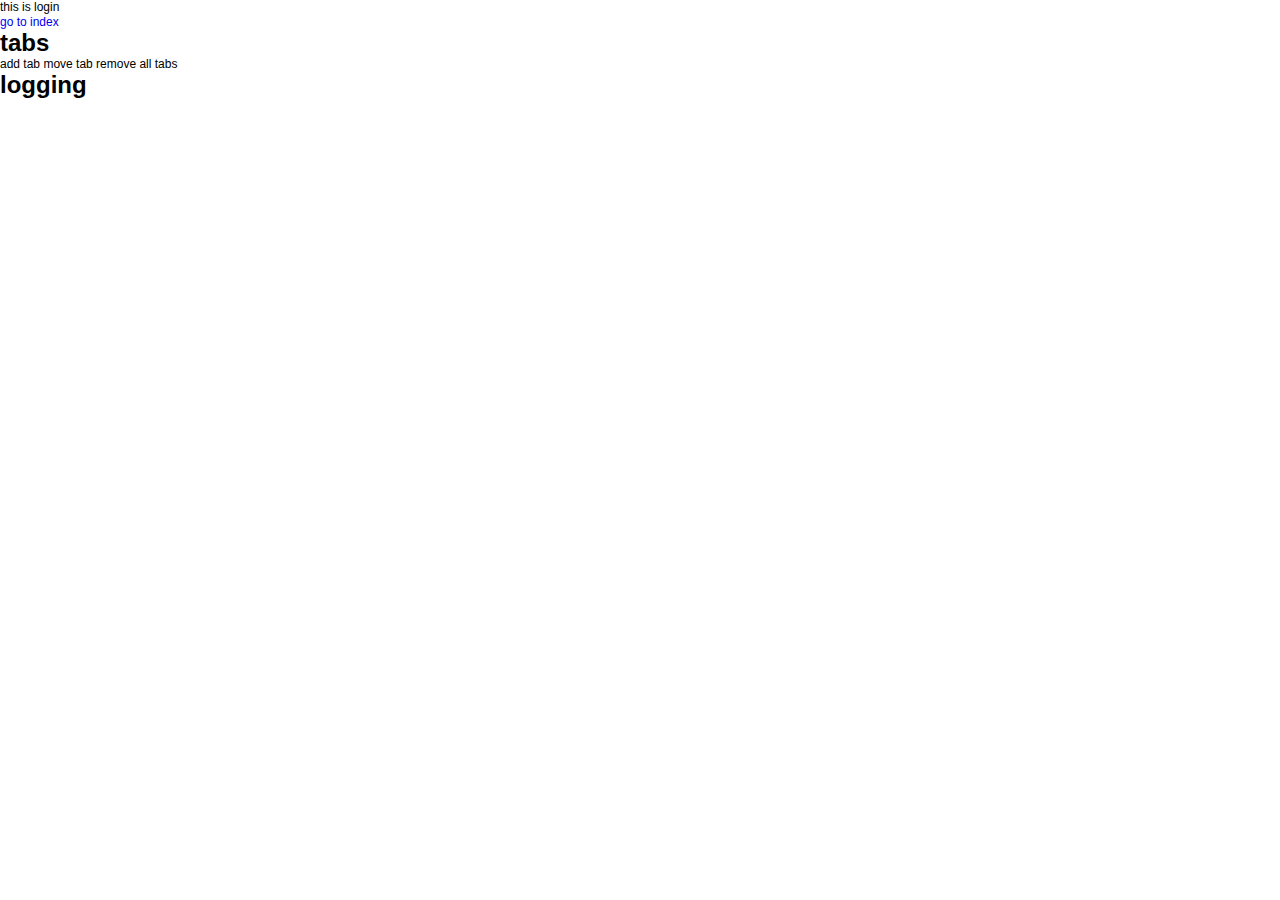
<file: src/index.html>
<!DOCTYPE html>
<html>
<head>
<title></title>
<meta http-equiv="Content-Type" content="text/html; charset=utf-8">
<meta name="viewport" content="width=device-width, target-densitydpi=high-dpi, initial-scale=1.0, minimum-scale=1.0, maximum-scale=1.0, user-scalable=no">
<meta name="apple-mobile-web-app-capable" content="yes">

<link rel="stylesheet" type="text/css" href="css/style.css">

<script src="lib/jquery-1.11.0.min.js"></script>
<script src="sea.js" data-config="sea.config" data-main="app"></script>

</head>
<body>
</body>
</html>
</file>
<file: src/css/style.css>
/*!important use em for all dimensions!*/
@charset "utf-8";
@import "aJazz.css";

.page{
    position: absolute;
    left: 0; right: 0; top: 0; bottom: 0;
}
</file>
